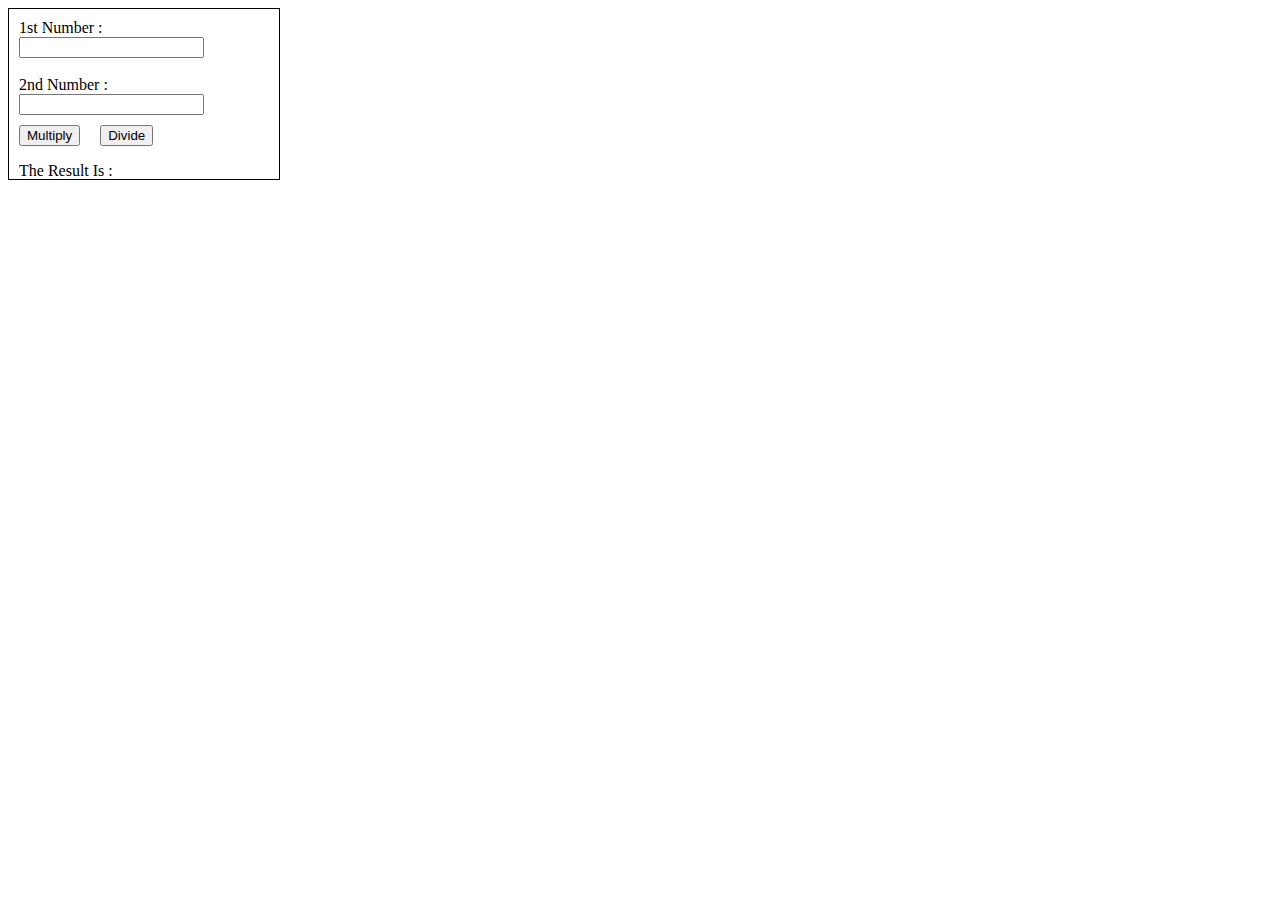
<file: 010-multiply-or-divide/index.html>
<!DOCTYPE html>
<html lang="en">
<head>
    <meta charset="UTF-8">
    <meta http-equiv="X-UA-Compatible" content="IE=edge">
    <meta name="viewport" content="width=device-width, initial-scale=1.0">
    <title>Document</title>
    <link rel="stylesheet" href="style.css">
</head>
<body>
    <div class="container">
        <form>
            <label for="num1">1st Number : </label>
            <input type="number" id="num1" name="num1"><br><br>
            <label for="num2">2nd Number : </label>
            <input type="number" id="num2" name="num2"><br>
            <div class="button-container">
                <input type="button" value="Multiply" onclick="document.getElementById('answer').innerHTML = parseFloat(num1.value*num2.value)">
                <input type="button" value="Divide" onclick="document.getElementById('answer').innerHTML = parseFloat(num1.value/num2.value)">
            </div>
        </form>
        <p>The Result Is : </p>
        <p id="answer"></p>
    </div>
    <script>
        
    </script>
</body>
</html>
</file>
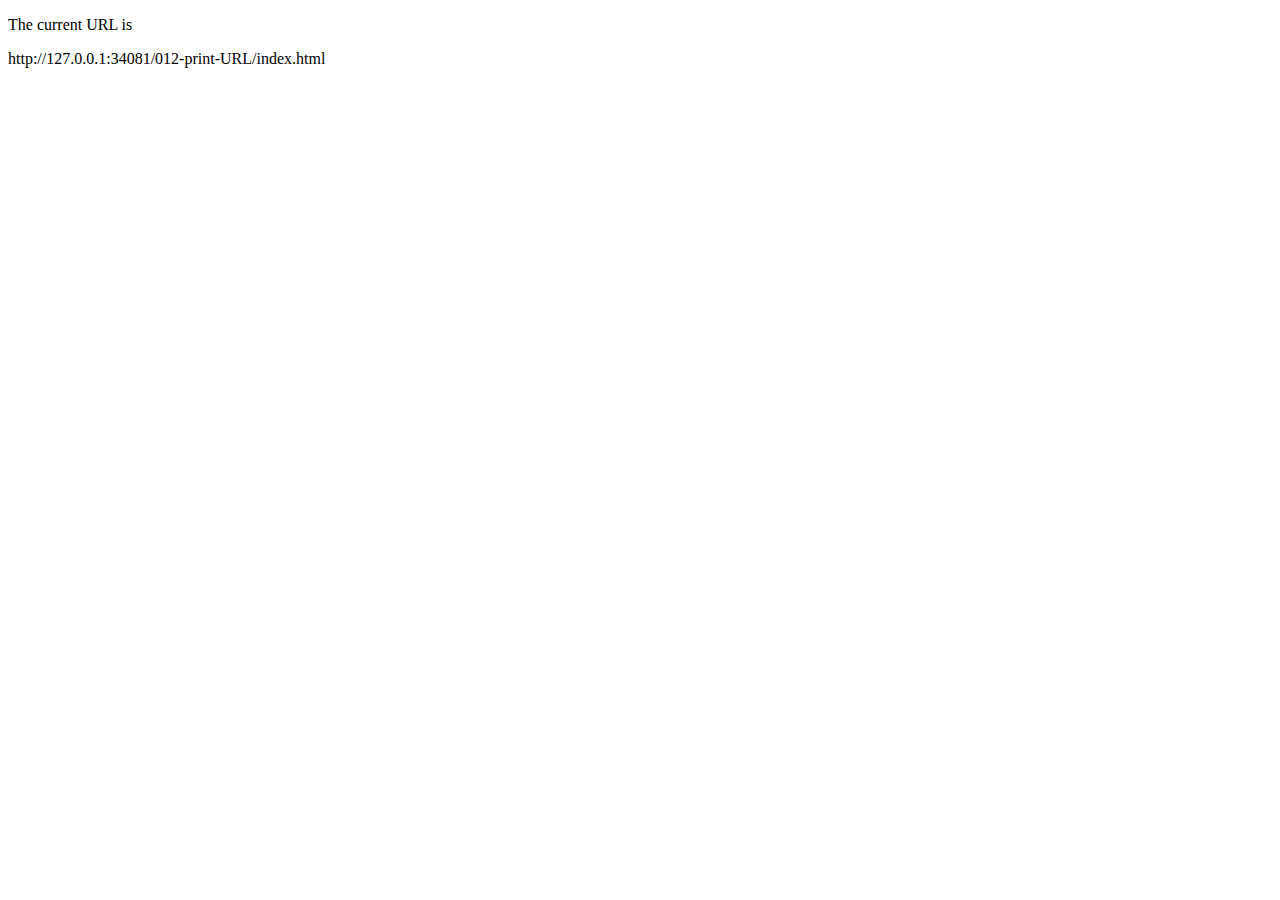
<file: 012-print-URL/index.html>
<!DOCTYPE html>
<html lang="en">
<head>
    <meta charset="UTF-8">
    <meta http-equiv="X-UA-Compatible" content="IE=edge">
    <meta name="viewport" content="width=device-width, initial-scale=1.0">
    <title>Document</title>
</head>
<body>
    <p>The current URL is</p>
    <p id='1'></p>
    <script>
        document.getElementById('1').innerHTML= document.URL;
        // alert(document.URL);
        // console.log(document.URL);
    </script>
</body>
</html>
</file>
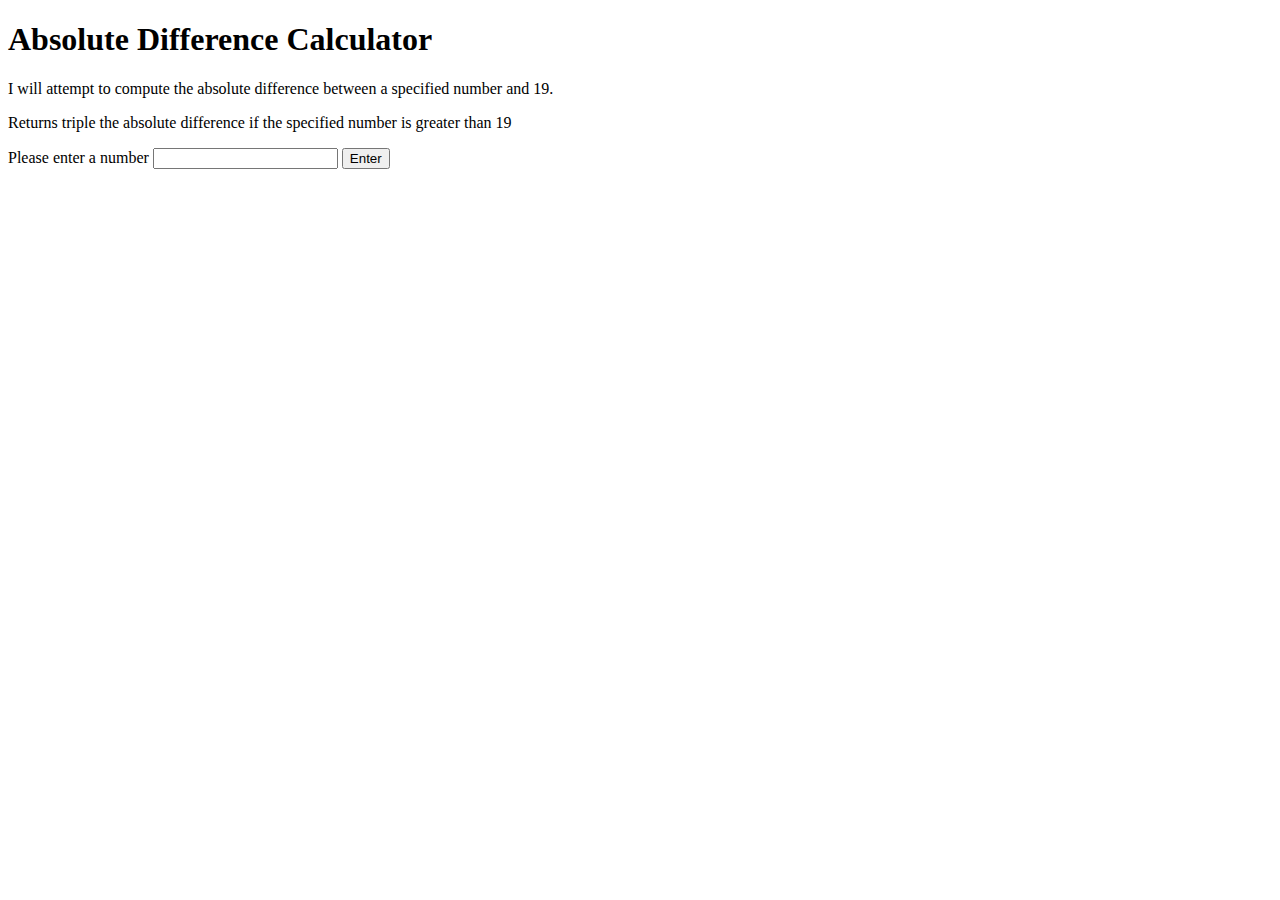
<file: 019-absolute-difference-triple/index.html>
<!DOCTYPE html>
<html lang="en">
<head>
    <meta charset="UTF-8">
    <meta http-equiv="X-UA-Compatible" content="IE=edge">
    <meta name="viewport" content="width=device-width, initial-scale=1.0">
    <title>Document</title>
</head>
<body>
    <script>
        function eval() {
        let answer = (Math.abs(19-parseFloat(num1.value)));
        (answer>19) ? alert(`The difference is more than 19! Multiplying by 3, we get ${3*answer}`) : alert(`The difference is ${answer}`);
        }
    </script>
    <h1>Absolute Difference Calculator</h1>
    <p>I will attempt to compute the absolute difference between a specified number and 19.</p>
    <p>Returns triple the absolute difference if the specified number is greater than 19</p>
    <form>
        <label for="num1">Please enter a number</label>
        <input type="number" id="num1" name="num1">
        <input type="button" value="Enter" onclick="eval()">
    </form>
</body>
</html>

<!-- Although the code works, I have no idea why we have to call num1[1].value (only found this through debuggingg)-->


<!-- EDIT ok it seems that the id of num1 was repeated twice, once under <label> and once under <input> -->
<!-- a better solution will be to type <label for='num1'> -->
</file>
<file: 010-multiply-or-divide/style.css>
.container {
    border: 1px solid black;
    width: 250px;
    height: 150px;
    padding: 10px;

}

.button-container {
    display: flex;
    margin-top: 10px;
    justify-content:flex-start;
    gap: 20px;
}
</file>
